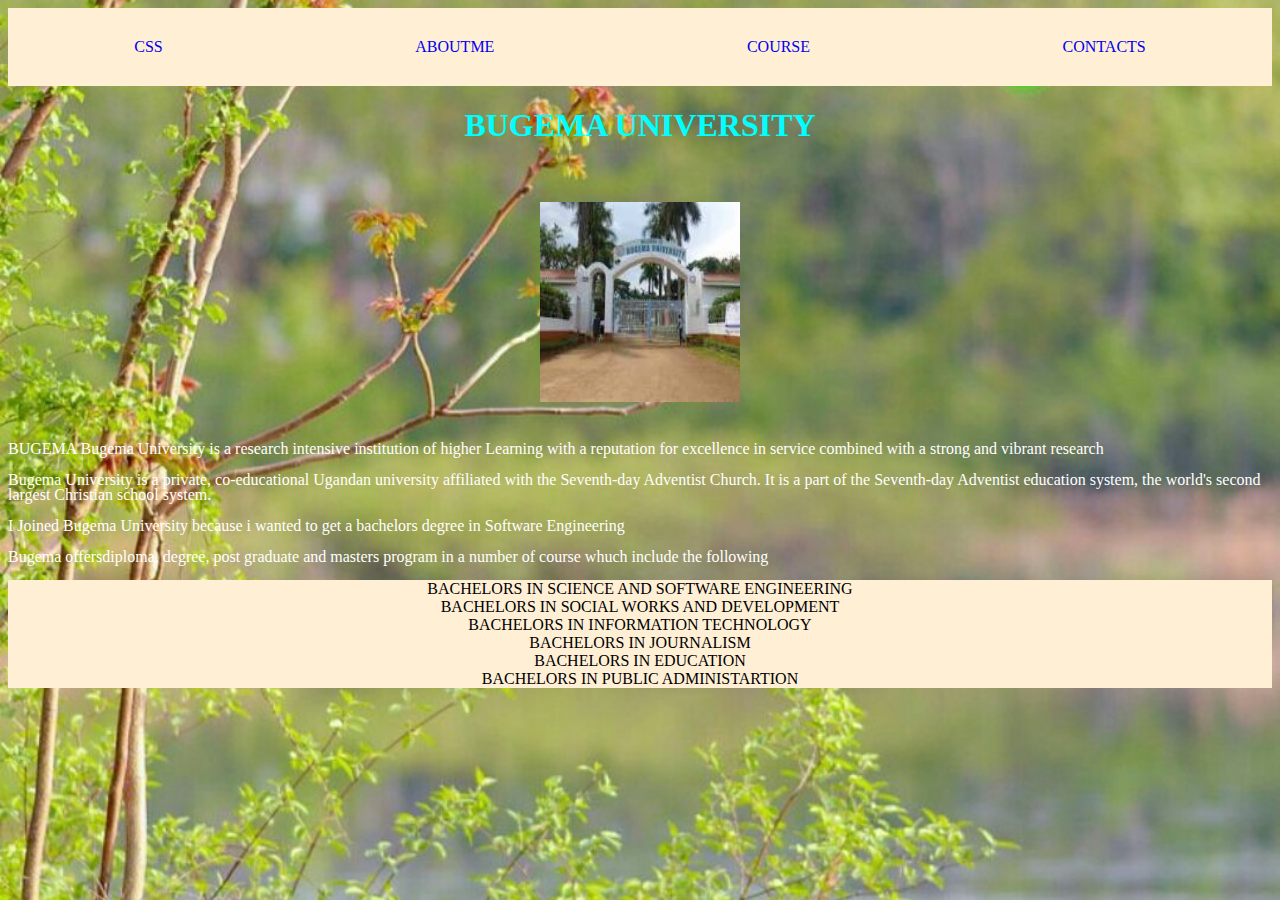
<file: index.html>
<!DOCTYPE html>
<html lang="en">
<head>
    <meta charset="UTF-8">
    <meta http-equiv="X-UA-Compatible" content="IE=edge">
    <meta name="viewport" content="width=device-width, initial-scale=1.0">
    <title>my blog</title>
    <link rel="stylesheet" href="stylesheet.css">
</head>
<body>
    <nav>
        <ul class="nav">
            <a href="css.html"><li>CSS</li></a>
            <a href="aboutme.html"><li>ABOUTME</li></a>
            <a href="coursepassion.html"><li>COURSE</li></a>
            <a href="contacts.html"><li>CONTACTS</li></a>
        </ul>
    </div>
   <div class="heading">
    <h1 style="color:aqua">BUGEMA UNIVERSITY</h1>
    <br><br>
    <img src="bugema.jfif" height="200px" width="200px">

    <br><br>

</div>
   <div class="para">
<p>BUGEMA Bugema University is a research intensive institution of higher Learning with a reputation for excellence in service combined with a strong and vibrant research </p>
<p>Bugema University is a private, co-educational Ugandan university affiliated with the Seventh-day Adventist Church. It is a part of the Seventh-day Adventist education system, the world's second largest Christian school system.</p>
<p>I Joined Bugema University because i wanted to get a bachelors degree in Software Engineering</p>
<p>Bugema offersdiploma, degree, post graduate and masters program in a number of course whuch include the following</p>
<ul> BACHELORS IN SCIENCE AND SOFTWARE ENGINEERING</ul>
<ul>BACHELORS IN SOCIAL WORKS AND DEVELOPMENT</ul>
<ul>BACHELORS IN INFORMATION TECHNOLOGY</ul>
<ul>BACHELORS IN JOURNALISM</ul>
<ul>BACHELORS IN EDUCATION</ul>
<ul>BACHELORS IN PUBLIC ADMINISTARTION</ul>


   </body>
</file>
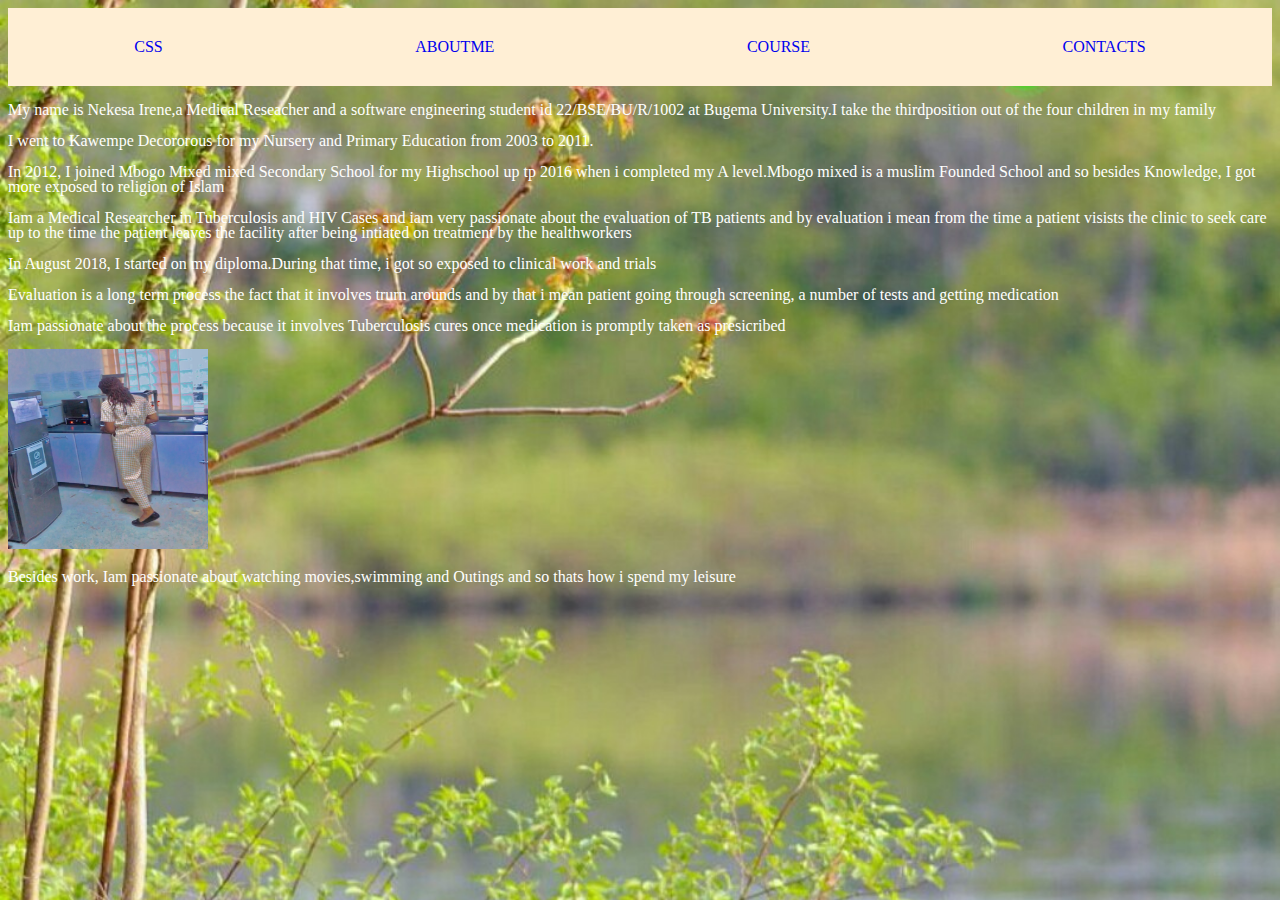
<file: aboutme.html>
<!DOCTYPE html>
<html lang="en">
<head>
    <meta charset="UTF-8">
    <meta http-equiv="X-UA-Compatible" content="IE=edge">
    <meta name="viewport" content="width=device-width, initial-scale=1.0">
    <title>Document</title>
    <link rel="stylesheet" href="stylesheet.css">
</head>
<body>
    <nav>
            <ul class="nav">
                <a href="css.html"><li>CSS</li></a>
                <a href="aboutme.html"><li>ABOUTME</li></a>
                <a href="coursepassion.html"><li>COURSE</li></a>
                <a href="contacts.html"><li>CONTACTS</li></a>
            </ul>
    </nav>
       <div class="info">
        <p>My name is Nekesa Irene,a Medical Reseacher and a software engineering student id  22/BSE/BU/R/1002 at Bugema University.I take the thirdposition out of the four children in my family</p>
        <p>I went to Kawempe Decororous for my  Nursery and Primary Education from 2003 to 2011.</p>
         <p>In 2012, I joined Mbogo Mixed mixed Secondary School for my Highschool up tp 2016 when i completed my A level.Mbogo mixed is a muslim Founded School and so besides Knowledge, I got more exposed to religion of Islam</p>
            <p>Iam a Medical Researcher in Tuberculosis and HIV Cases and iam very passionate about the evaluation of TB patients and by evaluation i mean from the time a patient visists the clinic to seek care up to the time the patient leaves the facility after being intiated on treatment by the healthworkers</p>
            <p>In August 2018, I started on my diploma.During that time, i got so exposed to clinical work and trials </p>
            <p>Evaluation is a long term process the fact that it involves trurn arounds and by that i mean patient going through screening, a number of tests and getting medication</p>
            <p>Iam passionate about the process because it involves Tuberculosis cures once medication is promptly taken as presicribed</p>
            <img src="ward5.JPG" height="200px" width="200px">
            <p>Besides work, Iam passionate about watching movies,swimming and Outings and so thats how i spend my leisure</p>
       </div>
</body>
</html>
</file>
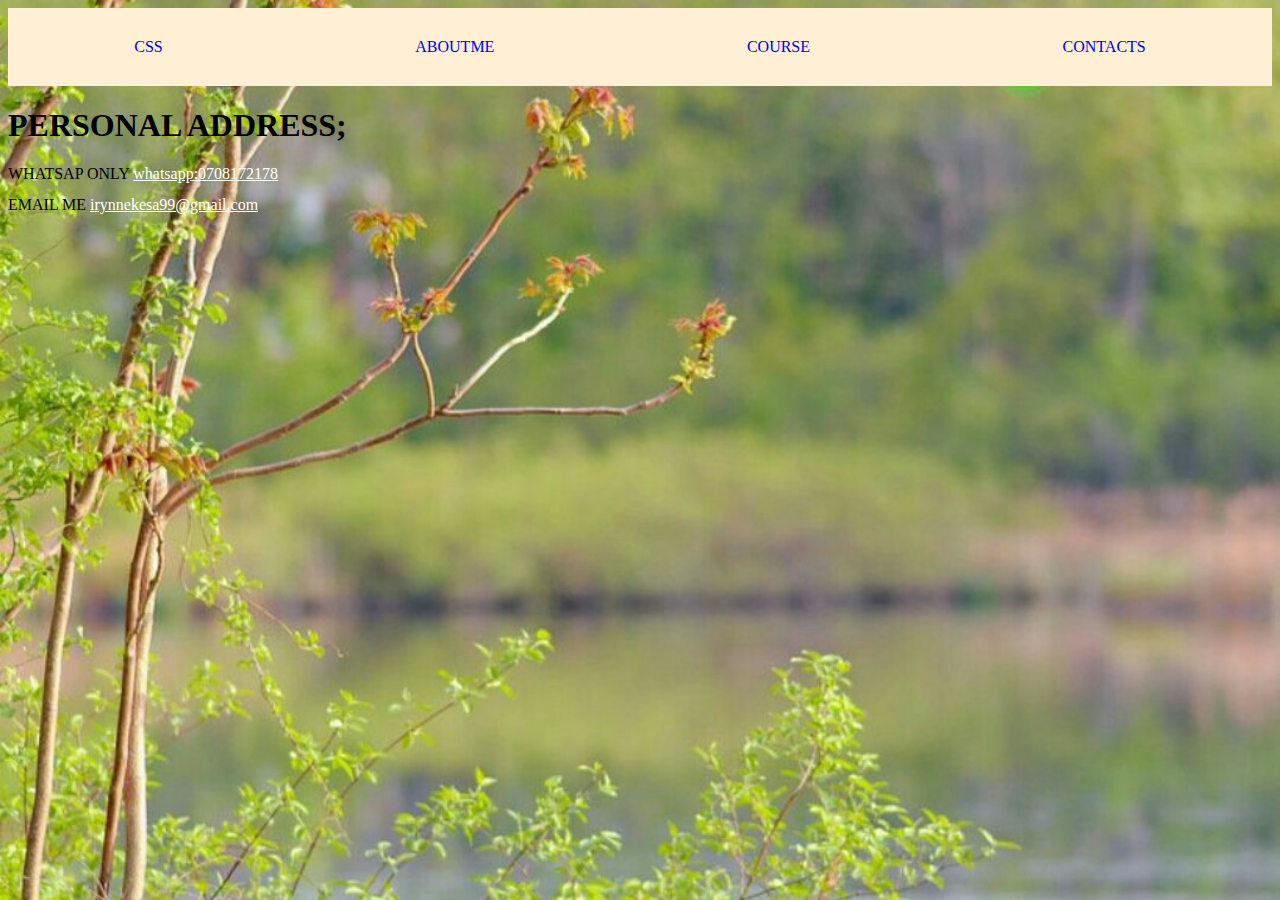
<file: contacts.html>
<!DOCTYPE html>
<html lang="en">
<head>
    <meta charset="UTF-8">
    <meta http-equiv="X-UA-Compatible" content="IE=edge">
    <meta name="viewport" content="width=device-width, initial-scale=1.0">
    <title>Document</title>
    <link rel="stylesheet" href="stylesheet.css">
</head>
<body>
    <nav>
        <ul class="nav">
            <a href="css.html"><li>CSS</li></a>
            <a href="aboutme.html"><li>ABOUTME</li></a>
            <a href="coursepassion.html"><li>COURSE</li></a>
            <a href="contacts.html"><li>CONTACTS</li></a>
        </ul>
    </div>
    
       <h1>PERSONAL ADDRESS;</h1>
       <div class="contacts">

 <p style="color:black"> WHATSAP ONLY <a href="https://wa.me/256708172178" style="color:white">whatsapp:0708172178</p></a>
 <p style="color:black"> EMAIL ME <a href = "mailto:irynnekesa99@gmail.com" style="color:white">irynnekesa99@gmail.com</a></p>
 
       </div>
</body>
</html>
</file>
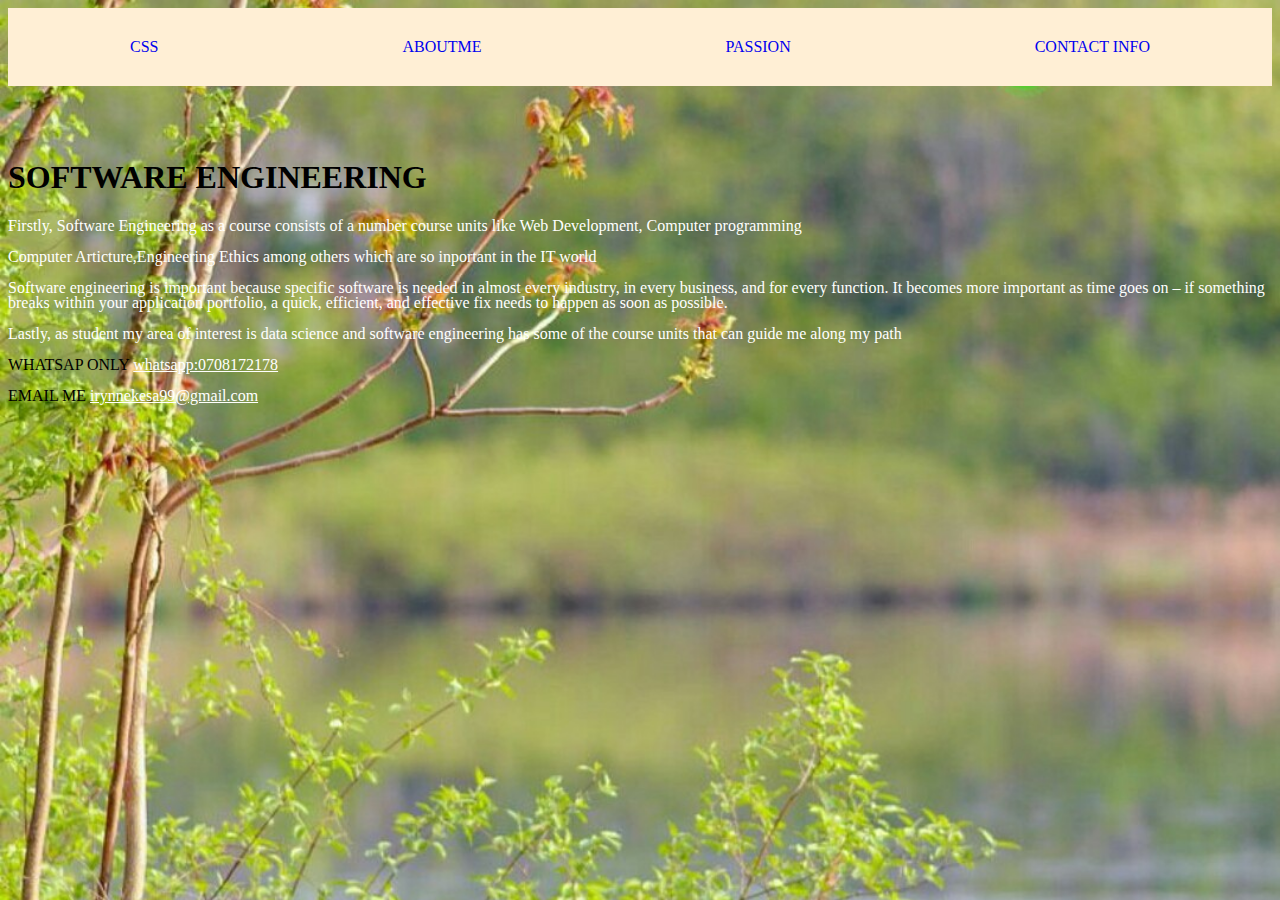
<file: coursepassion.html>
<!DOCTYPE html>
<html lang="en">
<head>
    <meta charset="UTF-8">
    <meta http-equiv="X-UA-Compatible" content="IE=edge">
    <meta name="viewport" content="width=device-width, initial-scale=1.0">
    <title>Document</title>
    <link rel="stylesheet" href="stylesheet.css">
</head>
<body>
    <nav>
        <ul class="nav">
                <a href="css.html"><li>CSS</li></a>
                <a href="aboutme.html"><li>ABOUTME</li></a>
                <a href="coursepassion.html"><li>PASSION</li></a>
                <a href="contacts.html"><li>CONTACT INFO</li></a>
            </ul>
        </nav>
<div class="container">

</div>
</html>
<h1>SOFTWARE ENGINEERING</h1>
<p>Firstly, Software Engineering as a course consists of a number course units like Web Development, Computer programming</p>
<p>Computer Articture,Engineering Ethics among others which are so inportant in the IT world</p>
<p>Software engineering is important because specific software is needed in almost every industry, in every business, and for every function. It becomes more important as time goes on – if something breaks within your application portfolio, a quick, efficient, and effective fix needs to happen as soon as possible.</p>
<p>Lastly, as student my area of interest is data science and software engineering has some of the course units that can guide me along my path</p>
<p style="color:black"> WHATSAP ONLY <a href="https://wa.me/256708172178" style="color:white">whatsapp:0708172178</p></a>
 <p style="color:black"> EMAIL ME <a href = "mailto:irynnekesa99@gmail.com" style="color:white">irynnekesa99@gmail.com</a></p>
</body>
</file>
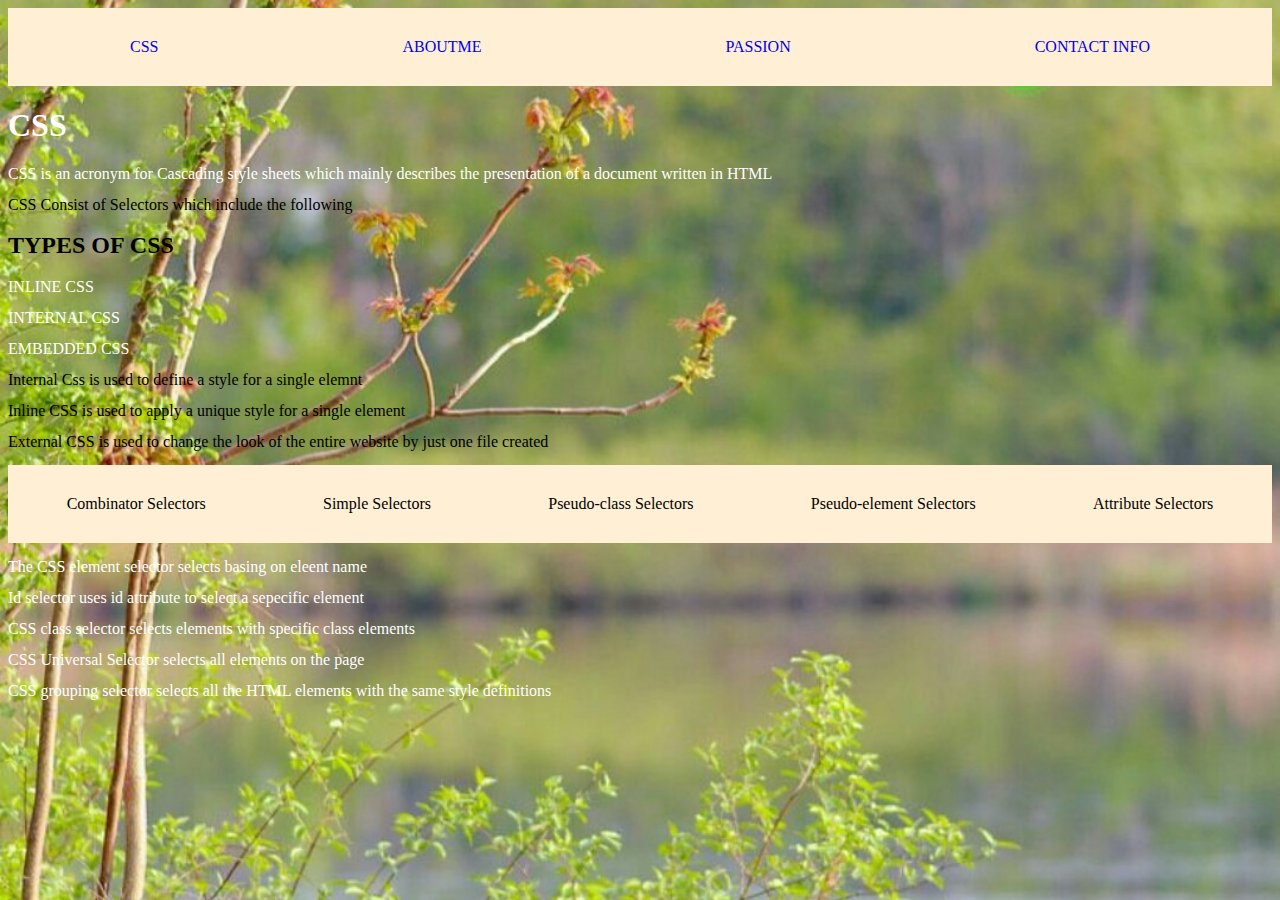
<file: css.html>
<!DOCTYPE html>
<html lang="en">
<head>
    <meta charset="UTF-8">
    <meta http-equiv="X-UA-Compatible" content="IE=edge">
    <meta name="viewport" content="width=device-width, initial-scale=1.0">
    <title>my blog</title>
    <link rel="stylesheet" href="stylesheet.css">
</head>
<body>
<nav>
    <ul class="nav">
        <a href="css.html"><li>CSS</li></a>
        <a href="aboutme.html"><li>ABOUTME</li></a>
        <a href="coursepassion.html"><li>PASSION</li></a>
        <a href="contacts.html"><li>CONTACT INFO</li></a>
    </ul>
   </nav> 
<h1 style="color:white">CSS</h1>
<p>CSS is an acronym for Cascading style sheets which mainly describes the presentation of a document written in HTML</p>
<p style="color:black">CSS Consist of Selectors which include the following</p>
<h2>TYPES OF CSS</h2>
<p>INLINE CSS</p>
<p>INTERNAL CSS</p>
<p>EMBEDDED CSS</p>

<p style="color:black">Internal Css is used to define a style for a single elemnt</p>
<p style="color:black">Inline CSS is used to apply a unique style for a single element</p>
<p style="color:black">External CSS is used to change the look of the entire website by just one file created</p>
<ul>
    <li>Combinator Selectors</li>
    <li>Simple Selectors</li>
    <li>Pseudo-class Selectors</li>
   <li>Pseudo-element Selectors</li>
   <li>Attribute Selectors</li>
</ul>
<p>The CSS element selector selects basing on eleent name</p>
<p>Id selector uses id attribute to select a sepecific element</p>
<p>CSS class selector selects elements with specific class elements</p>
<p>CSS Universal Selector selects all elements on the page </p>
<p>CSS grouping selector selects all the HTML elements with the same style definitions</p>

   </body>
</file>
<file: stylesheet.css>
ul{
    list-style-type: none;
    padding: 0;
    margin: 0;
    background-color: papayawhip;
    display: flex;
    justify-content: space-around;
}
li{
    display: inline-block;
    text-align: center;
    line-height: 78px;
    font-weight: 100;
    /* padding-left: 100px; */

}

li a{
    display: block;
    padding: 10px;
    color: blue;
    text-decoration: none;
}

li a:hover{
    background-color: firebrick;
    padding: 10px;
}
.heading{
    text-align: center;
}
body{
    background-image: url(Europe.jpg);
    background-size: cover;
}
.container{
    margin-top: 17px;
    margin-right: 100px;
    padding: 15px 15px 20px 15px;
}
p{
    line-height: 15px;
    color :white;
}
.para{
    margin-top: 17px;

}
</file>
